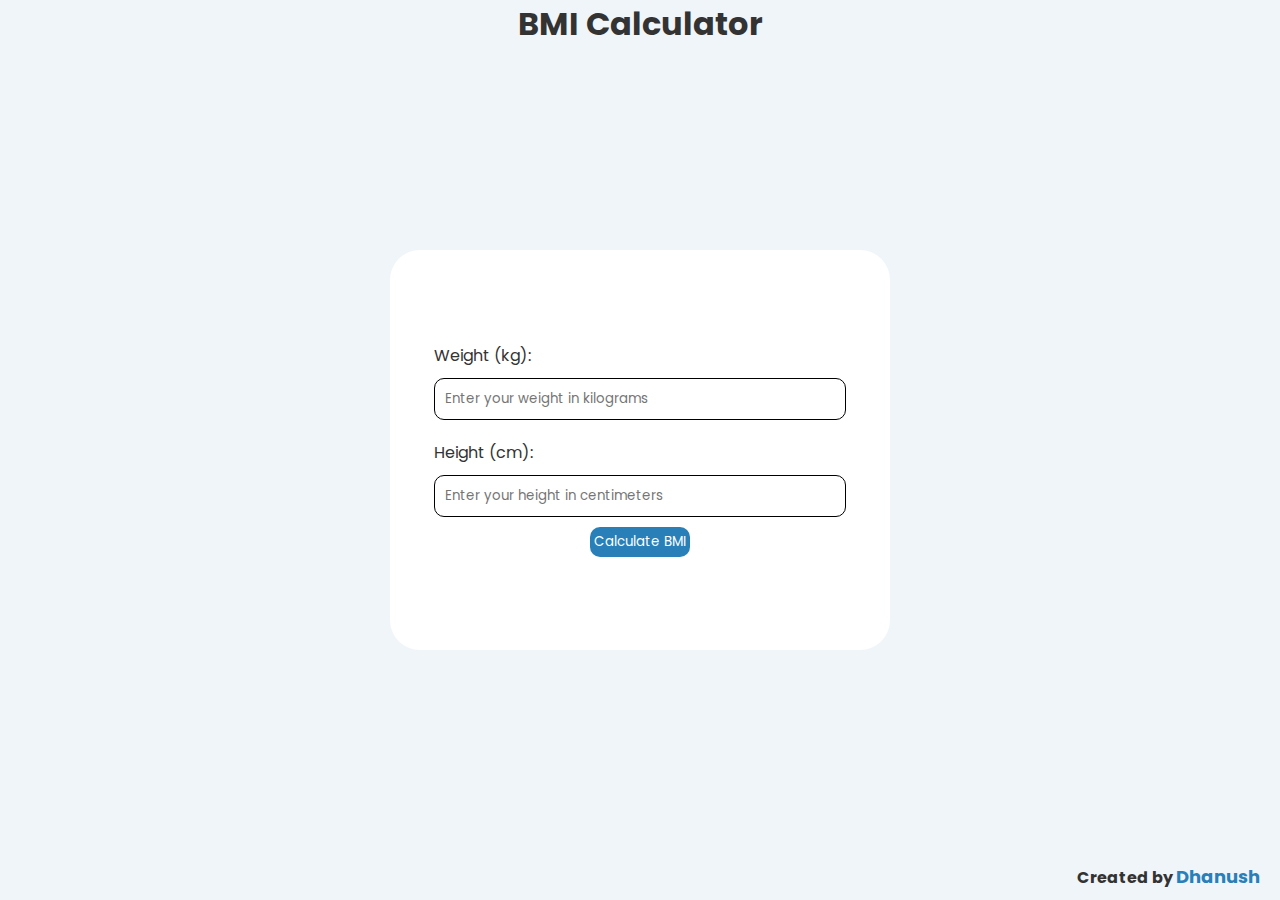
<file: BMI Calculator/index.html>
<!DOCTYPE html>
<html>
<head>
  <title>BMI Calculator</title>
  <link rel="stylesheet" type="text/css" href="assets/css/styles.css">
  <script defer src="assets/scripts/script.js"></script>
  <meta name="viewport" content="width=device-width, initial-scale=1.0">

</head>
<body>
  <h1>BMI Calculator</h1>
  <div id="input">
    <label for="weight">Weight (kg):
    <input type="number" id="weight" placeholder="Enter your weight in kilograms" required></label>
    <label for="height">Height (cm):
    <input type="number" id="height" placeholder="Enter your height in centimeters" required></label>
    <button class="btn" onclick="calculateBMI()">Calculate BMI</button>
    <div id="result"></div>
  </div>
  <h2 class="credit">Created by <span>Dhanush</span></h2>
</body>
</html>
</file>
<file: BMI Calculator/assets/css/styles.css>
@import url('https://fonts.googleapis.com/css2?family=Lato:wght@400;700&family=Poppins:ital,wght@0,300;0,400;1,500&family=Roboto+Mono:ital@0;1&family=Roboto+Slab:wght@400;600&family=Roboto:ital,wght@0,400;0,500;1,400&display=swap');

*{
  margin:0;
  padding: 0;
  font-family: 'poppins',sans-serif;
}

body{
  background-color: #f0f5fa;
}

body h1{
  display: flex;
  justify-content: center;
  color: #333;
}

#input{
  /* position: absolute;
  width: 50%;
  height: 50%;
  top:100;
  left: 50;
  display: flex;
  flex-direction: column;
  justify-content: center;
  align-items: center;
  overflow: auto;
  background-color: #fff;
  border: 1px solid red; */
  background-color: #fff;
  width: 500px;
  height: 400px;
  position: absolute;
  display: flex;
  flex-direction: column;
  align-items: center;
  justify-content: center;
  top:50%;
  left: 50%;
  transform: translate(-50%,-50%);
  border-radius: 30px;
}

#input label{
  display: flex;
  flex-direction: column;
  margin-top: 20px;
  color: #333;
}

input[type=number]{
  width: 400px;
  height: 40px;
  border-radius: 10px;
  border: 1px solid black;
  appearance: none;
  -webkit-appearance: none;
  -moz-appearance: textfield;
  outline: none;
  margin-top: 10px;
  padding-left: 10px;
  color: #000;
}

.btn{
  width: 100px;
  border:none;
  height: 30px;
  margin-top: 10px;
  border-radius: 10px;
  cursor: pointer;
  background-color: #2980b9;
  color: #fff;
}

.btn:hover{
  background-color: #1d6fa5;
}

#result{
  font-size: 20px;
  margin-top: 20px;
}

.credit{
  position: absolute;
  right: 20px;
  bottom: 10px;
  color: #333;
  font-size: 16px;
}

.credit span{
  color: #2980b9;
  font-size: 18px;
}

@media(max-width:600px){
  body h1{
    font-size: 20px;
  }
  #input{
    width: 90%;
  }

  input[type=number]{
    width: 90%;
  }
}
</file>
